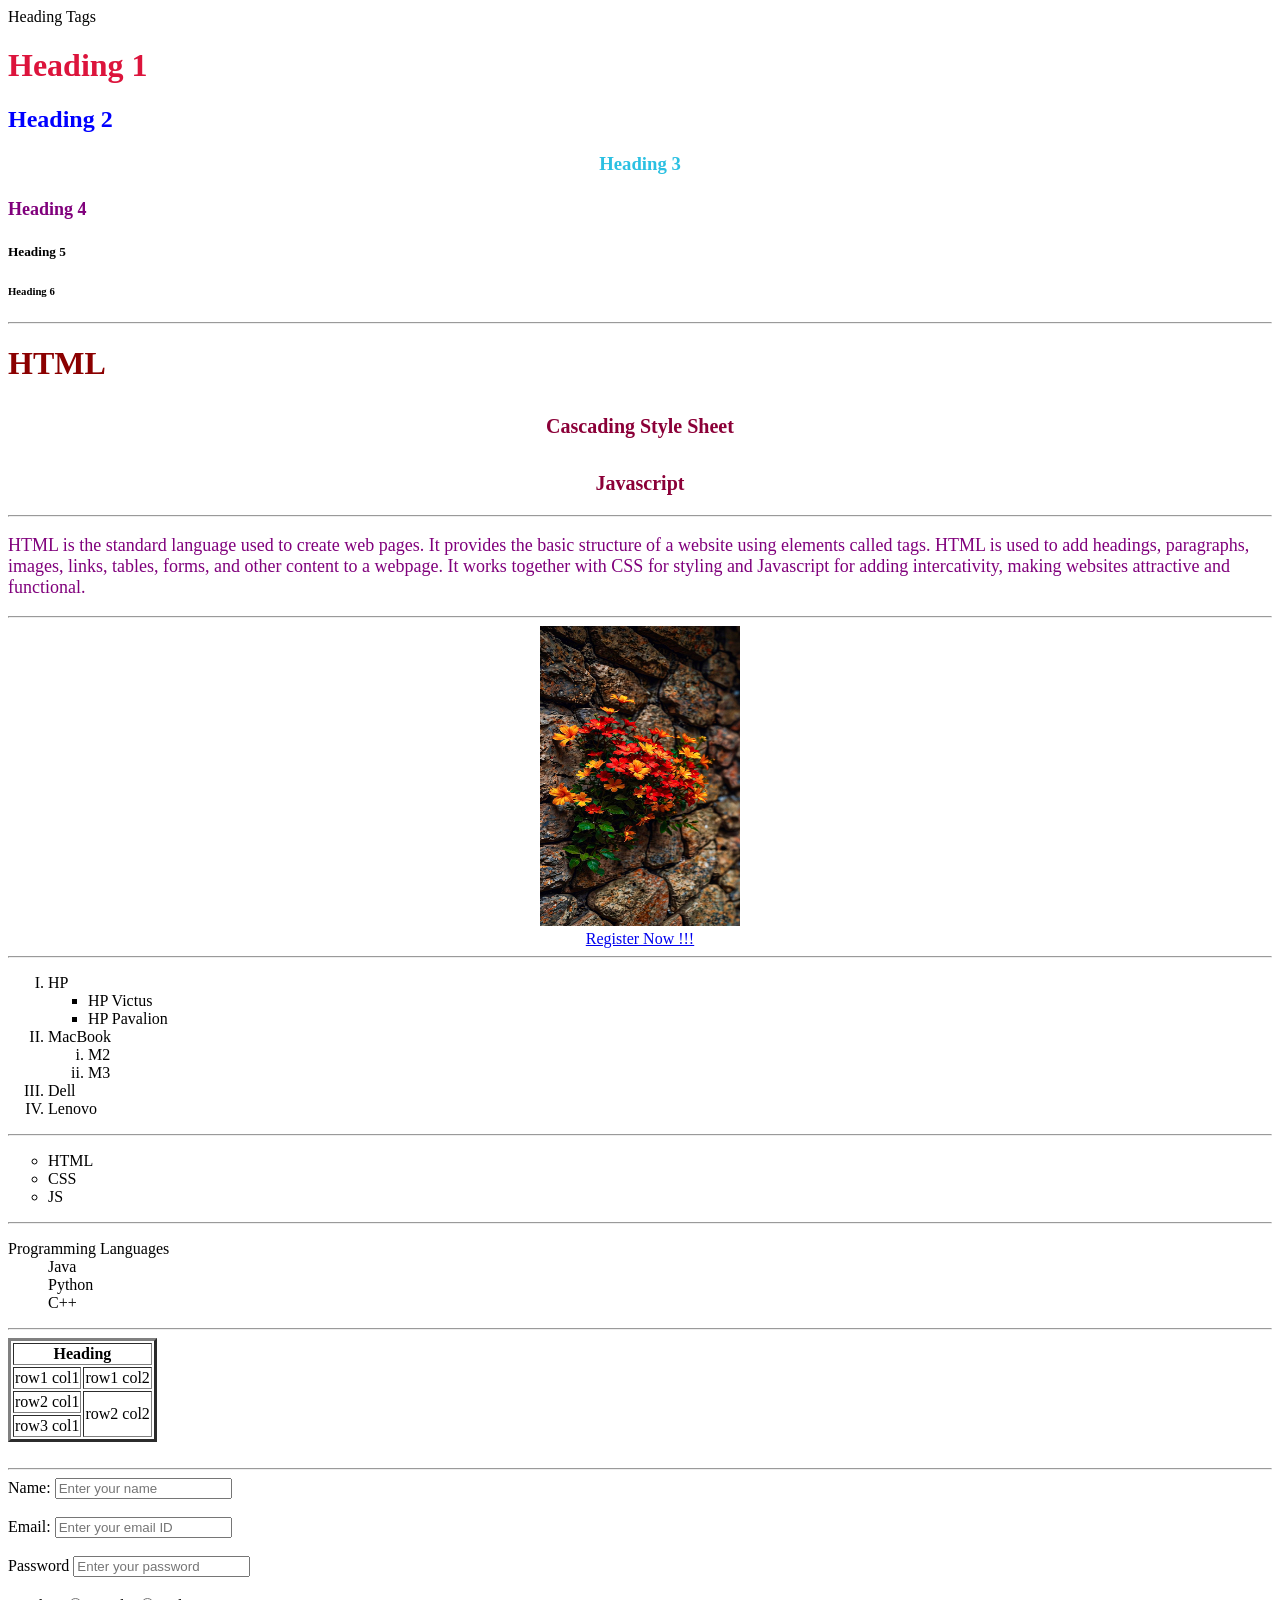
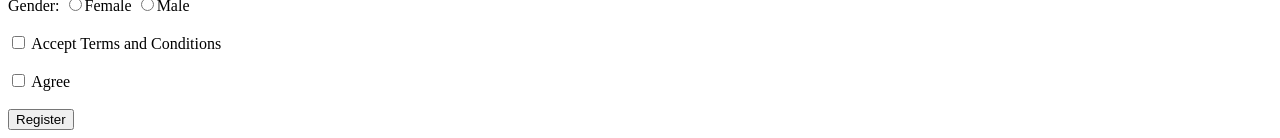
<file: index.html>
<!DOCTYPE html>
<html lang="en">
<head>
    <meta charset="UTF-8">
    <meta name="viewport" content="width=<device-width>, initial-scale=1.0">
    <title>Introduction to HTML</title>

    <!-- Internal CSS  -->

    <style>

        /* Tag selector */

       h2{
        color:blue;
    }

         /* Id selector */

    #head3{
        color:rgb(43, 192, 226);
        text-align: center;
    }

         /* Class selector */
    
    .font-color{
        font-size:18px;
        color:rgb(128, 0, 124);
    }
    </style>
    <link rel="stylesheet" href="style.css"/>
</head>
<body>
    
    <!-- Heading Tags -->
    Heading Tags
    <!-- Inline CSS -->

    <h1 style="color:crimson">Heading 1</h1>
    <h2>Heading 2</h2>
    <h3 id="head3">Heading 3</h3>
    <h4 class="font-color">Heading 4</h4>
    <h5 >Heading 5</h5>
    <h6>Heading 6</h6>

    <hr>

    <!-- For External CSS -->

    <h1 id="ext-color">HTML</h1>
    <h5 class="ext-font-align">Cascading Style Sheet</h5>
    <h3 class="ext-font-align">Javascript</h3>

    <hr>

    <!-- Paragraph Tag -->
    
    <p class="font-color">HTML is the standard language used to create web pages. It provides the basic structure of a website using elements called tags. HTML is used to add headings, paragraphs, images, links, tables, forms, and other content to a webpage. It works together with CSS for styling and Javascript for adding intercativity, making websites attractive and functional.</p>
    
    <hr>

    <!-- Image Tag -->
    <center>
    <img src="images\nature.jpg" width="200" height="300"/>

    <br>
    
    <!-- Anchor Tag -->

    <a href="register.html" target="_blank">
        Register Now !!!
    </a>
    </center>

    <hr>

    <!-- Ordered List and Unordered List -->

    <ol type="I">
        <li>HP
            <ul type="square">
                <li>HP Victus</li>
                <li>HP Pavalion</li>
            </ul>
        </li>
        <li>MacBook
           <ol type="i">
                <li>M2</li>
                <li>M3</li>
            </ol> 
        </li>
        <li>Dell</li>
        <li>Lenovo</li>

    </ol>

    <hr>

    <ul type="circle">
        <li>HTML</li>
        <li>CSS</li>
        <li>JS</li>
    </ul>

    <hr>

   <!-- Descriptive List -->

   <dl>
        <dt>Programming Languages</dt>
        <dd>Java</dd>
        <dd>Python</dd>
        <dd>C++</dd>
   </dl>

   <hr>

   <!-- Tables -->

   <table border="3">
    <tr>
        <th colspan="2">Heading</th>
    </tr>
    <tr>
        <td>row1 col1</td>
        <td>row1 col2</td>
    </tr>
    <tr>
        <td>row2 col1</td>
        <td rowspan="2">row2 col2</td>
    </tr>
    <tr>
        <td>row3 col1</td>
      
    </tr>
   </table>
   
   <!-- Semantic Tags -->

   <section>

   </section>
   <nav></nav>
   <aside></aside>
   <article>

   </article>

   <br>
   <hr>
   <!-- Form Tag -->
    
   <form>
        <label for="name">Name:</label>
        <input id="name" type="text" placeholder="Enter your name" required/><br><br>
        <label for="email">Email:</label>
        <input id="email" type="email" placeholder="Enter your email ID" required><br><br>
        <label for="pswd">Password</label>
        <input id="pswd" type="password" placeholder="Enter your password" required><br><br>
        <label for="Gender">Gender:</label>
        <input name="Gender" type="radio" value="Female"><label>Female</label>
        <input name="Gender" type="radio" value="Male"><label>Male</label><br><br>
        <input type="checkbox" id="chk" value="Terms">
        <label for="chk">Accept Terms and Conditions</label><br><br>
        <input type="checkbox" id="agree" value="agree">
        <label for="agree">Agree</label><br><br>
        <button>Register</button>
    </form>

</body>
</html>
</file>
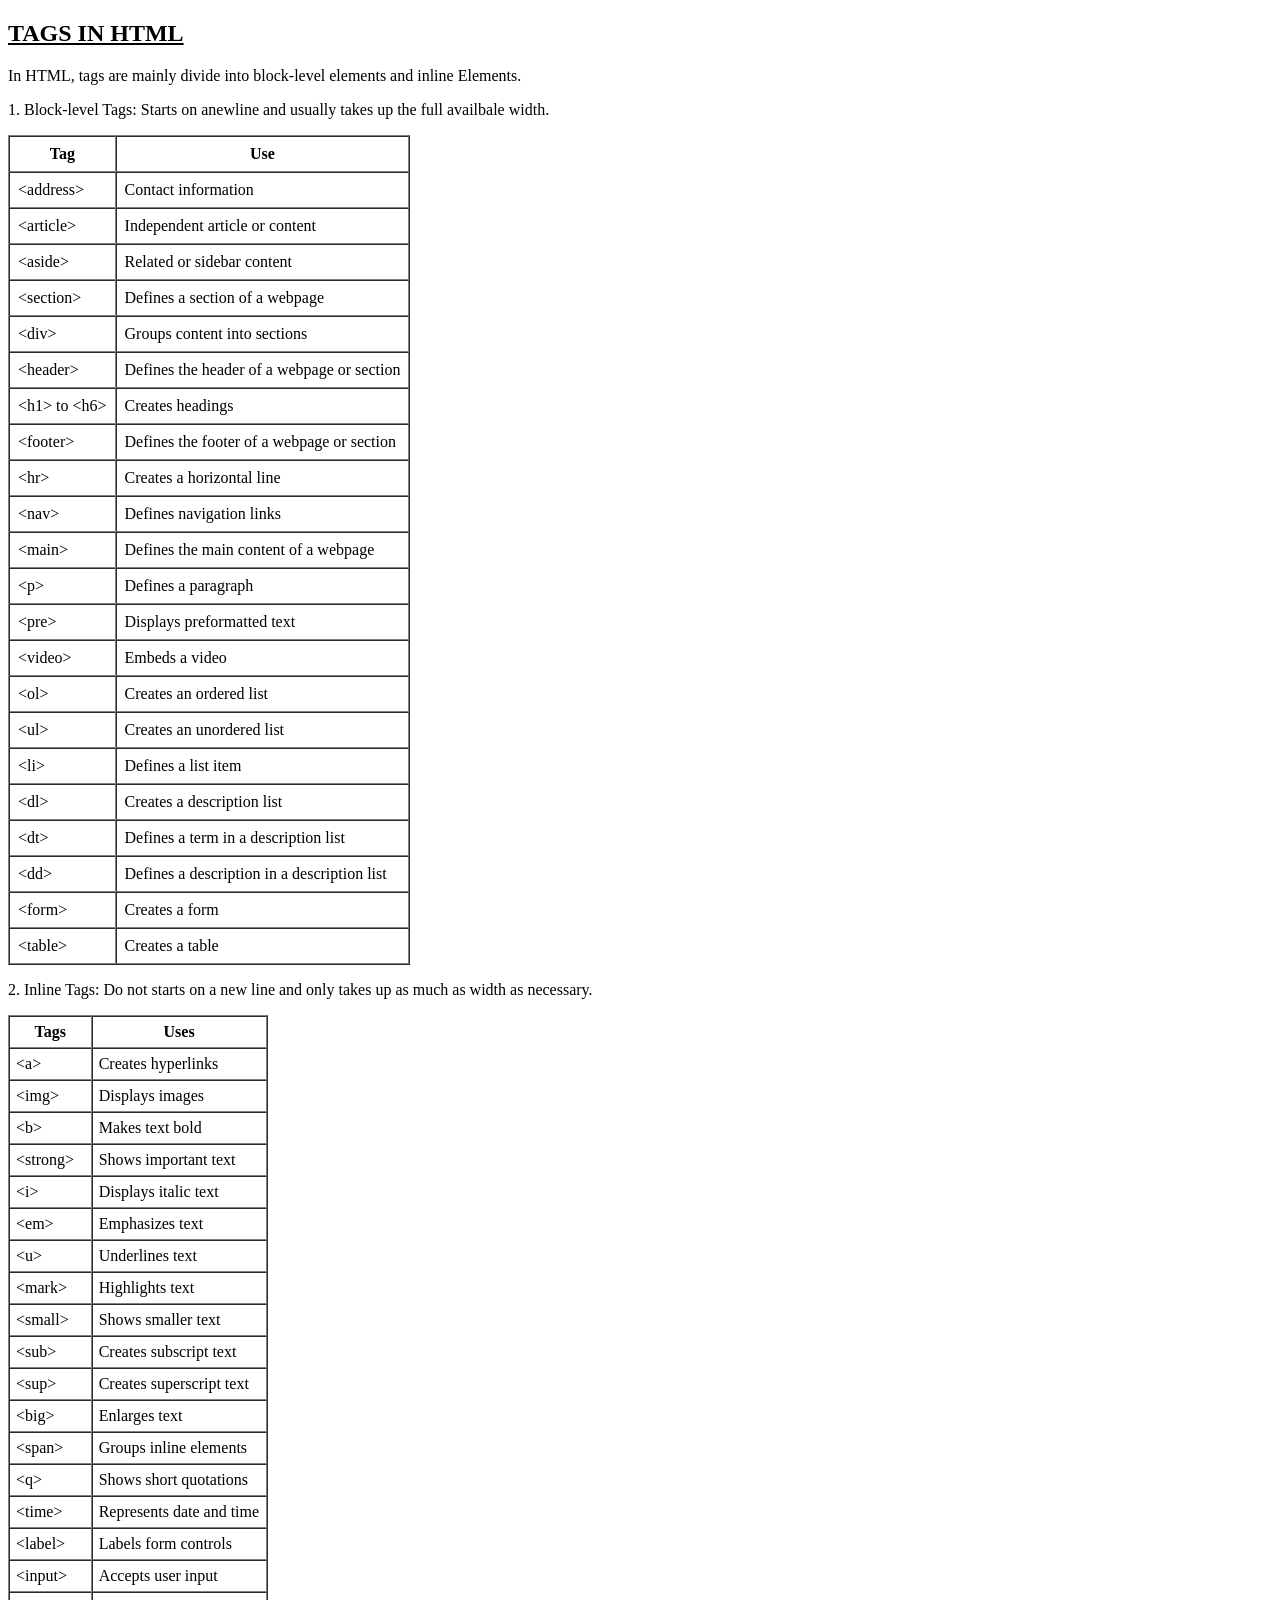
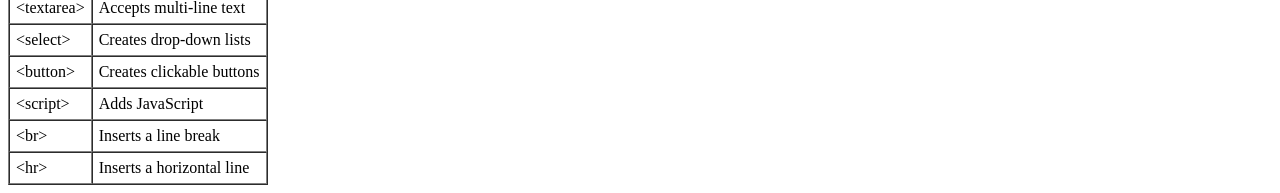
<file: Block-level-and-Inline-Tags.html>
<!DOCTYPE html>
<html lang="en">
<head>
    <meta charset="UTF-8">
    <meta name="viewport" content="width=device-width, initial-scale=1.0">
    <title>Document</title>
</head>
<body>
    <h2><u>TAGS IN HTML</u></h2>
    <p>
        In HTML, tags are mainly divide into block-level elements and inline Elements.
    </p>

    <!-- Block level Tags -->

    <p>
      1. Block-level Tags: Starts on anewline and usually takes up the full availbale width.
    </p>
    <table border="1" cellpadding="8" cellspacing="0">
    <thead>
        <tr>
            <th>Tag</th>
            <th>Use</th>
        </tr>
    </thead>

    <tbody>
        <tr>
            <td>&lt;address&gt;</td>
            <td>Contact information</td>
        </tr>

        <tr>
            <td>&lt;article&gt;</td>
            <td>Independent article or content</td>
        </tr>

        <tr>
            <td>&lt;aside&gt;</td>
            <td>Related or sidebar content</td>
        </tr>

        <tr>
            <td>&lt;section&gt;</td>
            <td>Defines a section of a webpage</td>
        </tr>

        <tr>
            <td>&lt;div&gt;</td>
            <td>Groups content into sections</td>
        </tr>

        <tr>
            <td>&lt;header&gt;</td>
            <td>Defines the header of a webpage or section</td>
        </tr>

        <tr>
            <td>&lt;h1&gt; to &lt;h6&gt;</td>
            <td>Creates headings</td>
        </tr>

        <tr>
            <td>&lt;footer&gt;</td>
            <td>Defines the footer of a webpage or section</td>
        </tr>

        <tr>
            <td>&lt;hr&gt;</td>
            <td>Creates a horizontal line</td>
        </tr>

        <tr>
            <td>&lt;nav&gt;</td>
            <td>Defines navigation links</td>
        </tr>

        <tr>
            <td>&lt;main&gt;</td>
            <td>Defines the main content of a webpage</td>
        </tr>

        <tr>
            <td>&lt;p&gt;</td>
            <td>Defines a paragraph</td>
        </tr>

        <tr>
            <td>&lt;pre&gt;</td>
            <td>Displays preformatted text</td>
        </tr>

        <tr>
            <td>&lt;video&gt;</td>
            <td>Embeds a video</td>
        </tr>

        <tr>
            <td>&lt;ol&gt;</td>
            <td>Creates an ordered list</td>
        </tr>

        <tr>
            <td>&lt;ul&gt;</td>
            <td>Creates an unordered list</td>
        </tr>

        <tr>
            <td>&lt;li&gt;</td>
            <td>Defines a list item</td>
        </tr>

        <tr>
            <td>&lt;dl&gt;</td>
            <td>Creates a description list</td>
        </tr>

        <tr>
            <td>&lt;dt&gt;</td>
            <td>Defines a term in a description list</td>
        </tr>

        <tr>
            <td>&lt;dd&gt;</td>
            <td>Defines a description in a description list</td>
        </tr>

        <tr>
            <td>&lt;form&gt;</td>
            <td>Creates a form</td>
        </tr>

        <tr>
            <td>&lt;table&gt;</td>
            <td>Creates a table</td>
        </tr>
    </tbody>
</table>

    <!-- Inline Tags -->

    <p>
      2. Inline Tags: Do not starts on a new line and only takes up as much as width as necessary.
    </p>
   <table border="1" cellpadding="6" cellspacing="0">
  <tr>
    <th>Tags</th>
    <th>Uses</th>
  </tr>

  <tr>
    <td>&lt;a&gt;</td>
    <td>Creates hyperlinks</td>
  </tr>

  <tr>
    <td>&lt;img&gt;</td>
    <td>Displays images</td>
  </tr>

  <tr>
    <td>&lt;b&gt;</td>
    <td>Makes text bold</td>
  </tr>

  <tr>
    <td>&lt;strong&gt;</td>
    <td>Shows important text</td>
  </tr>

  <tr>
    <td>&lt;i&gt;</td>
    <td>Displays italic text</td>
  </tr>

  <tr>
    <td>&lt;em&gt;</td>
    <td>Emphasizes text</td>
  </tr>

  <tr>
    <td>&lt;u&gt;</td>
    <td>Underlines text</td>
  </tr>

  <tr>
    <td>&lt;mark&gt;</td>
    <td>Highlights text</td>
  </tr>

  <tr>
    <td>&lt;small&gt;</td>
    <td>Shows smaller text</td>
  </tr>

  <tr>
    <td>&lt;sub&gt;</td>
    <td>Creates subscript text</td>
  </tr>

  <tr>
    <td>&lt;sup&gt;</td>
    <td>Creates superscript text</td>
  </tr>

  <tr>
    <td>&lt;big&gt;</td>
    <td>Enlarges text</td>
  </tr>

  <tr>
    <td>&lt;span&gt;</td>
    <td>Groups inline elements</td>
  </tr>

  <tr>
    <td>&lt;q&gt;</td>
    <td>Shows short quotations</td>
  </tr>

  <tr>
    <td>&lt;time&gt;</td>
    <td>Represents date and time</td>
  </tr>

  <tr>
    <td>&lt;label&gt;</td>
    <td>Labels form controls</td>
  </tr>

  <tr>
    <td>&lt;input&gt;</td>
    <td>Accepts user input</td>
  </tr>

  <tr>
    <td>&lt;textarea&gt;</td>
    <td>Accepts multi-line text</td>
  </tr>

  <tr>
    <td>&lt;select&gt;</td>
    <td>Creates drop-down lists</td>
  </tr>

  <tr>
    <td>&lt;button&gt;</td>
    <td>Creates clickable buttons</td>
  </tr>

  <tr>
    <td>&lt;script&gt;</td>
    <td>Adds JavaScript</td>
  </tr>

  <tr>
    <td>&lt;br&gt;</td>
    <td>Inserts a line break</td>
  </tr>

  <tr>
    <td>&lt;hr&gt;</td>
    <td>Inserts a horizontal line</td>
  </tr>
</table>
</body>
</html>
</file>
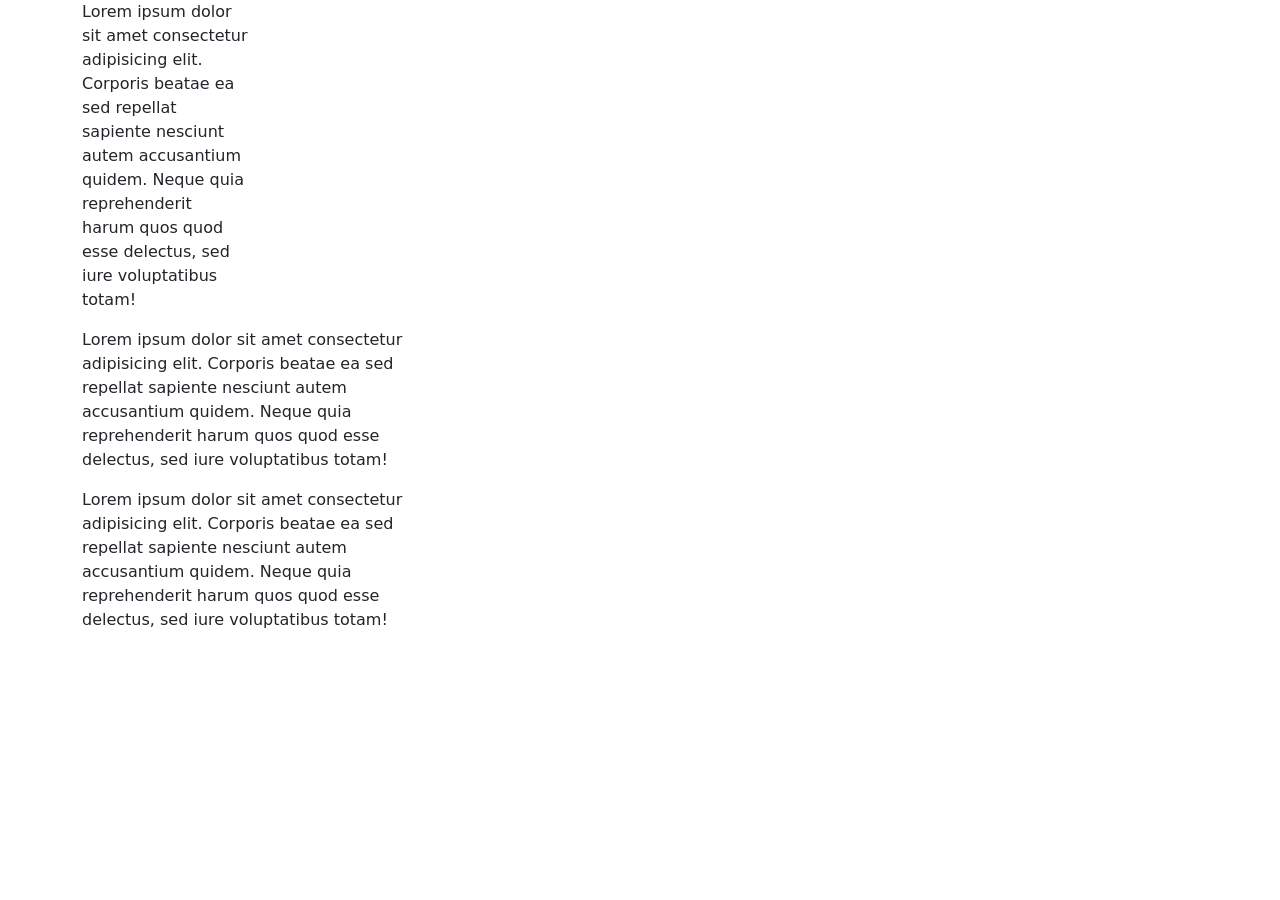
<file: bootstrap.html>
<!DOCTYPE html>
<html lang="en">
<head>
    <meta charset="UTF-8">
    <meta name="viewport" content="width=device-width, initial-scale=1.0">
    <title>Document</title>
    <link href="https://cdn.jsdelivr.net/npm/bootstrap@5.0.2/dist/css/bootstrap.min.css" rel="stylesheet" integrity="sha384-EVSTQN3/azprG1Anm3QDgpJLIm9Nao0Yz1ztcQTwFspd3yD65VohhpuuCOmLASjC" crossorigin="anonymous">
    <script src="https://cdn.jsdelivr.net/npm/bootstrap@5.0.2/dist/js/bootstrap.bundle.min.js" integrity="sha384-MrcW6ZMFYlzcLA8Nl+NtUVF0sA7MsXsP1UyJoMp4YLEuNSfAP+JcXn/tWtIaxVXM" crossorigin="anonymous">

    </script>
</head>
<body>
    <div class="container">
        <!-- <p>
            Lorem ipsum dolor sit amet consectetur adipisicing elit. Dolorem deserunt, voluptatum doloribus, ab tempore consequuntur sit molestiae laudantium minus assumenda quisquam autem reiciendis aspernatur cupiditate impedit velit, quod incidunt sequi.

        </p> -->
        <div class="row">
            <div class="col-2">
                <p>
                    Lorem ipsum dolor sit amet consectetur adipisicing elit. Corporis beatae ea sed repellat sapiente nesciunt autem accusantium quidem. Neque quia reprehenderit harum quos quod esse delectus, sed iure voluptatibus totam!

                </p>
            </div>
        </div>
        <div class="row">
            <div class="col-4">
                <p>
                    Lorem ipsum dolor sit amet consectetur adipisicing elit. Corporis beatae ea sed repellat sapiente nesciunt autem accusantium quidem. Neque quia reprehenderit harum quos quod esse delectus, sed iure voluptatibus totam!

                </p>
            </div>
        </div>
        <div class="row">
            <div class="col-4">
                <p>
                    Lorem ipsum dolor sit amet consectetur adipisicing elit. Corporis beatae ea sed repellat sapiente nesciunt autem accusantium quidem. Neque quia reprehenderit harum quos quod esse delectus, sed iure voluptatibus totam!

                </p>
            </div>
        </div>
    </div>
</body>
</html>
</file>
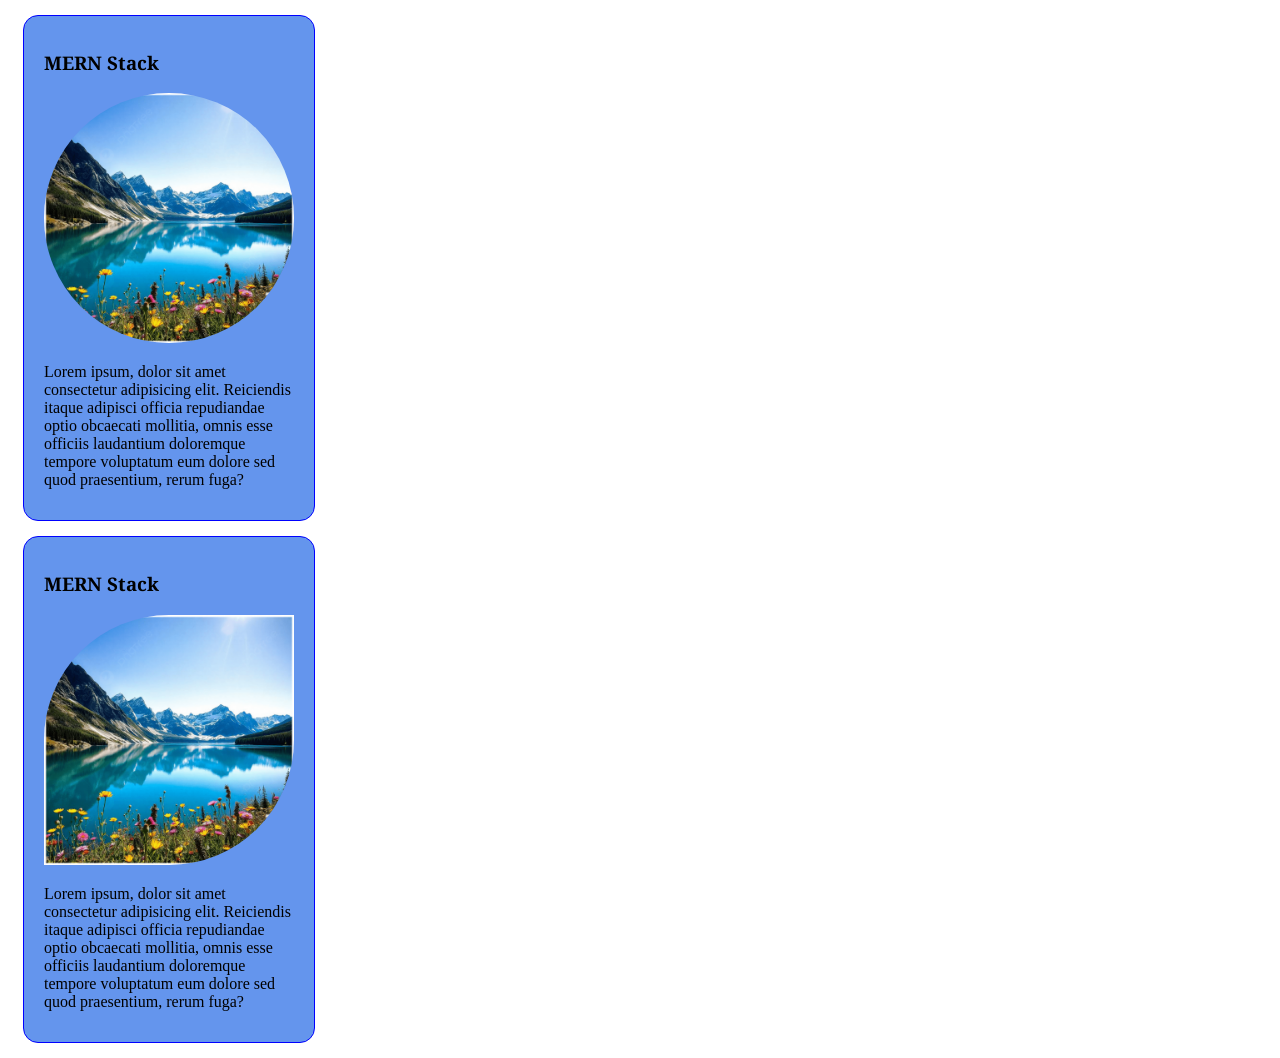
<file: css-box-model.html>
<!DOCTYPE html>
<html lang="en">
<head>
    <meta charset="UTF-8">
    <meta name="viewport" content="width=device-width, initial-scale=1.0">
    <title>Document</title>
    <link rel="stylesheet" href="style.css">
    <link rel="preconnect" href="https://fonts.googleapis.com">
<link rel="preconnect" href="https://fonts.gstatic.com" crossorigin>
<link href="https://fonts.googleapis.com/css2?family=Noto+Serif:ital,wght@0,100..900;1,100..900&family=Roboto+Condensed:ital,wght@0,100..900;1,100..900&display=swap" rel="stylesheet">
</head>
<body>
    <!-- CSS Box Model -->
    <div class="card">
        <h3 class="card-title">MERN Stack</h3>
        <img class="img1" src="images/nature1.jpg">
        <p class="card-details">
            Lorem ipsum, dolor sit amet consectetur adipisicing elit. Reiciendis itaque adipisci officia repudiandae optio obcaecati mollitia, omnis esse officiis laudantium doloremque tempore voluptatum eum dolore sed quod praesentium, rerum fuga?
        </p>
    </div>

    <div class="card">
        <h3 class="card-title">MERN Stack</h3>
        <img class="img2" src="images/nature1.jpg">
        <p class="card-details">
            Lorem ipsum, dolor sit amet consectetur adipisicing elit. Reiciendis itaque adipisci officia repudiandae optio obcaecati mollitia, omnis esse officiis laudantium doloremque tempore voluptatum eum dolore sed quod praesentium, rerum fuga?
        </p>
    </div>
</body>

</html>
</file>
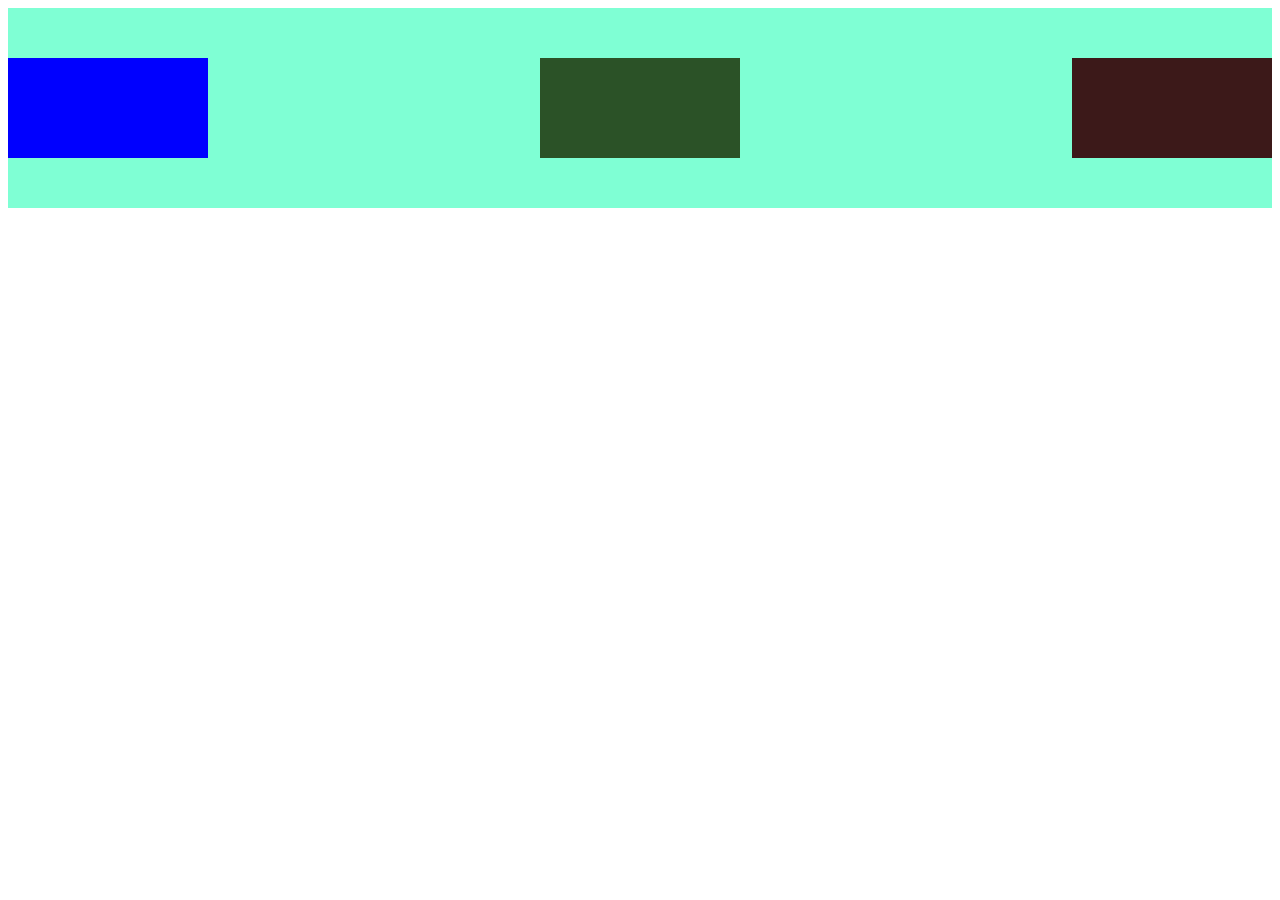
<file: css-flexbox.html>
<!DOCTYPE html>
<html lang="en">
<head>
    <meta charset="UTF-8">
    <meta name="viewport" content="width=device-width, initial-scale=1.0">
    <title>Document</title>
    <link rel="stylesheet" href="css-flexbox.css">
</head>
<body>
    <section class="parent">
        <div class="child1"></div>
        <div class="child2"></div>
        <div class="child3"></div>
    </section>
</body>
</html>
</file>
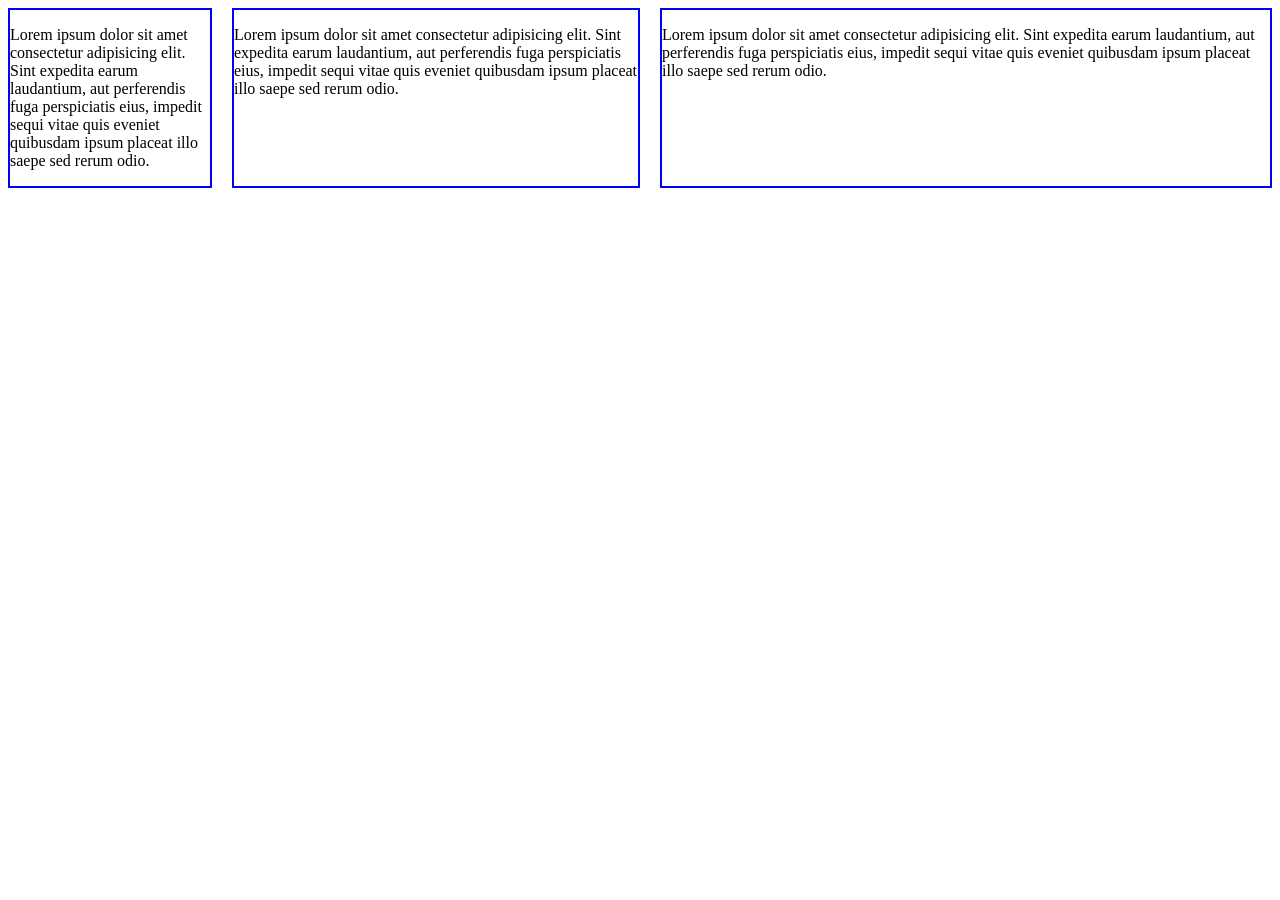
<file: css-grid.html>
<!DOCTYPE html>
<html lang="en">
<head>
    <meta charset="UTF-8">
    <meta name="viewport" content="width=device-width, initial-scale=1.0">
    <title>Document</title>
    <link rel="stylesheet" href="css-grid.css">
</head>
<body>
    <div class="grid">
    <div class="sub">
        <p>
            Lorem ipsum dolor sit amet consectetur adipisicing elit. Sint expedita earum laudantium, aut perferendis fuga perspiciatis eius, impedit sequi vitae quis eveniet quibusdam ipsum placeat illo saepe sed rerum odio.
        </p>
    </div>
    <div class="sub">
        <p>
            Lorem ipsum dolor sit amet consectetur adipisicing elit. Sint expedita earum laudantium, aut perferendis fuga perspiciatis eius, impedit sequi vitae quis eveniet quibusdam ipsum placeat illo saepe sed rerum odio.
        </p>
    </div>
    <div  class="sub">
        <p>
            Lorem ipsum dolor sit amet consectetur adipisicing elit. Sint expedita earum laudantium, aut perferendis fuga perspiciatis eius, impedit sequi vitae quis eveniet quibusdam ipsum placeat illo saepe sed rerum odio.
        </p>
    </div>
</div>
</body>
</html>
</file>
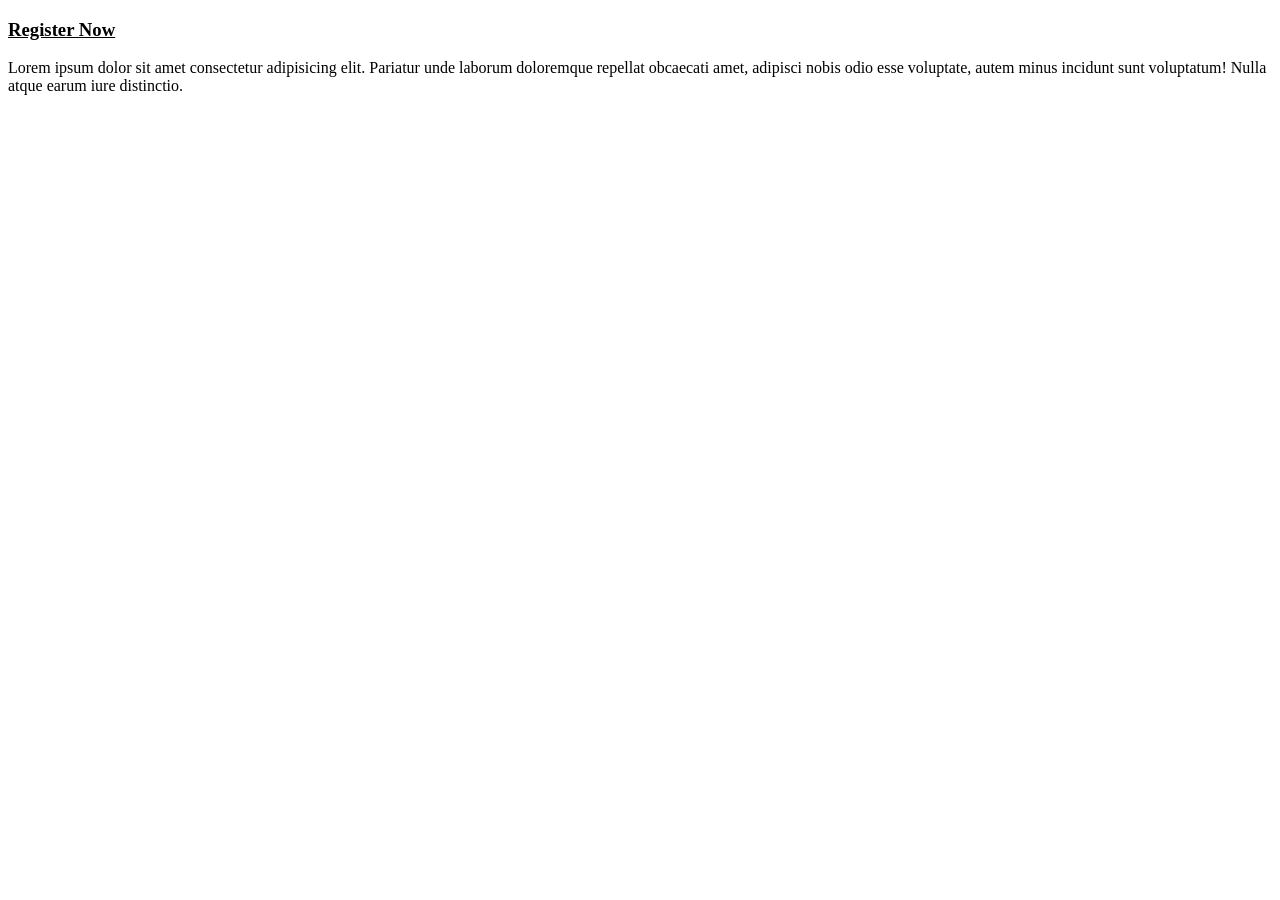
<file: register.html>
<!DOCTYPE html>
<html lang="en">
<head>
    <meta charset="UTF-8">
    <meta name="viewport" content="width=device-width, initial-scale=1.0">
    <title>Register Now</title>
</head>
<body>
    <h3><u>Register Now</u></h3>
    <p>Lorem ipsum dolor sit amet consectetur adipisicing elit. Pariatur unde laborum doloremque repellat obcaecati amet, adipisci nobis odio esse voluptate, autem minus incidunt sunt voluptatum! Nulla atque earum iure distinctio.</p>
</body>
</html>
</file>
<file: style.css>
#ext-color{
    color:darkred;
}

.ext-font-align{
    color:rgb(139, 0, 56);
    font-size: 20px;
    text-align:center;
}
.card{
    border:1px solid blue;
    padding:15px 20px 15px 20px;
    margin:15px;
    width:250px;
    border-radius:15px;
    background-color: cornflowerblue;
}
h3{
font-family: "Noto Serif", serif;
font-weight:700;
}
/* p{
font-family: "Roboto Condensed", sans-serif;
} */
.img1{
    width:100%;
    height:250px;
    border-radius: 100%;
}
.img2{
    width:100%;
    height:250px;
    border-top-left-radius: 50%;
     border-bottom-right-radius: 50%;
}
</file>
<file: css-flexbox.css>
.parent{
    display: flex;
    /* flex-direction: column; */
    background-color: aquamarine;
    /* justify-content: center; */
    /* justify-content: flex-end; */
    /* justify-content: flex-start; */
    /* justify-content: space-around; */
    justify-content: space-between;
    /* gap: 50px; */
    align-items: center;
    height: 200px;
}
.child1{
    width: 200px;
    height: 100px;
    background-color: blue;
}
.child2{
    width: 200px;
    height: 100px;
    background-color: rgb(43, 82, 39);
}
.child3{
    width: 200px;
    height: 100px;
    background-color: rgb(60, 25, 25);
}
</file>
<file: css-grid.css>
.grid{
    display: grid;
    grid-template-columns: 1fr 2fr 3fr; 
    /* grid-template-columns: auto auto auto; 
    grid-template-columns: repeat(3,1fr); 
    grid-template-columns: 200px 200px 200px; */
    gap:20px;
    .sub{
        border:2px solid blue;
    }
}
</file>
